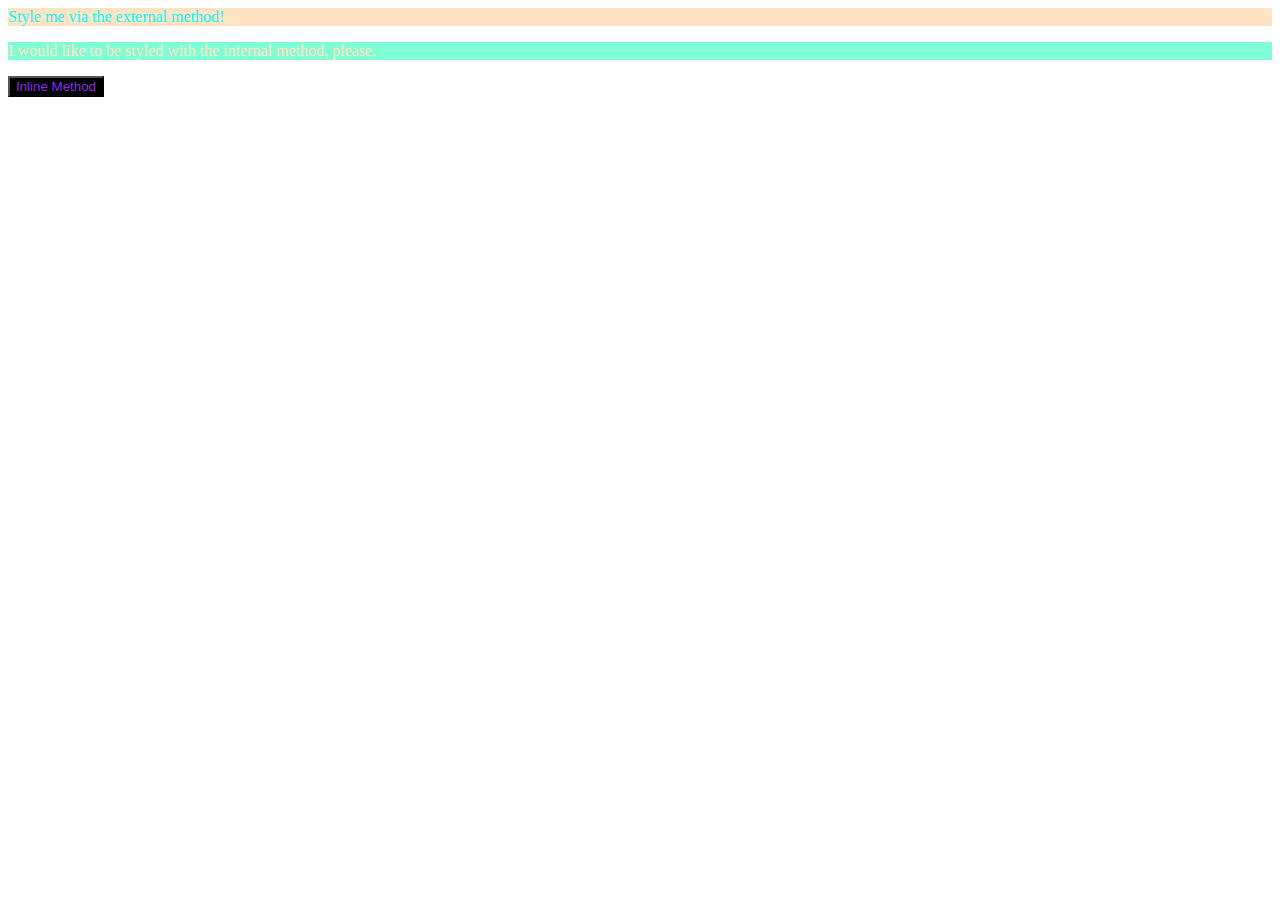
<file: foundations/intro-to-css/01-css-methods/index.html>
<!DOCTYPE html>
<html lang="en">
  <head>
    <meta charset="UTF-8">
    <meta http-equiv="X-UA-Compatible" content="IE=edge">
    <meta name="viewport" content="width=device-width, initial-scale=1.0">
    <title>Methods for Adding CSS</title>
    <link rel="stylesheet" href="style.css">
    <style>
      p {
        color: bisque;
        background-color: aquamarine;
      }
    </style>
  </head>
  <body>
    <div>Style me via the external method!</div>
    <p>I would like to be styled with the internal method, please.</p>
    <button style="color: blueviolet; background-color: black;">Inline Method</button>
  </body>
</html>
</file>
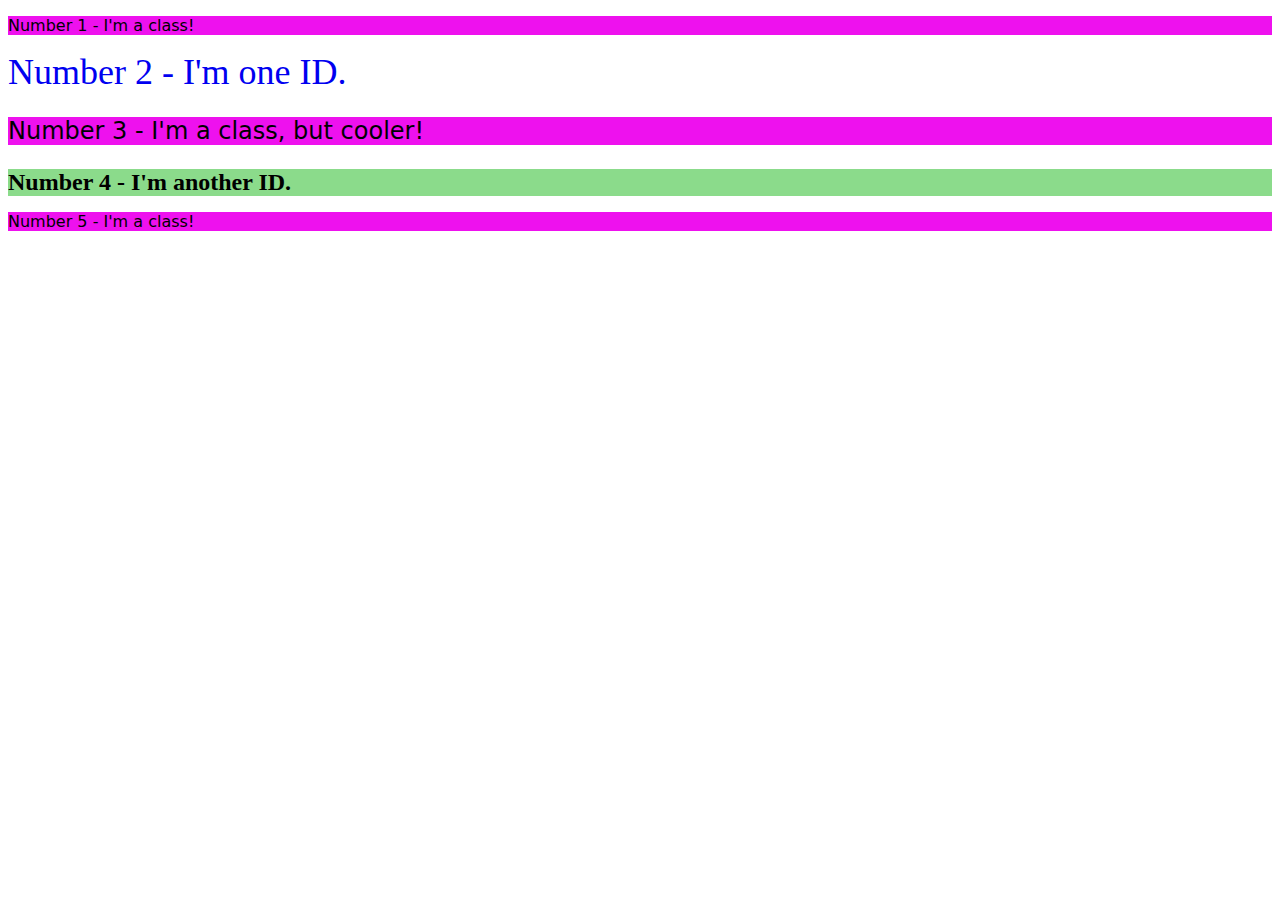
<file: foundations/intro-to-css/02-class-id-selectors/index.html>
<!DOCTYPE html>
<html lang="en">
  <head>
    <meta charset="UTF-8">
    <meta http-equiv="X-UA-Compatible" content="IE=edge">
    <meta name="viewport" content="width=device-width, initial-scale=1.0">
    <title>Class and ID Selectors</title>
    <link rel="stylesheet" href="style.css">
  </head>
  <body>
    <p class="oddnum">Number 1 - I'm a class!</p>
    <div id="num2">Number 2 - I'm one ID.</div>
    <p class="oddnum num3">Number 3 - I'm a class, but cooler!</p>
    <div id="num4" class="adjust-font-size">Number 4 - I'm another ID.</div>
    <p class="oddnum">Number 5 - I'm a class!</p>
  </body>
</html>
</file>
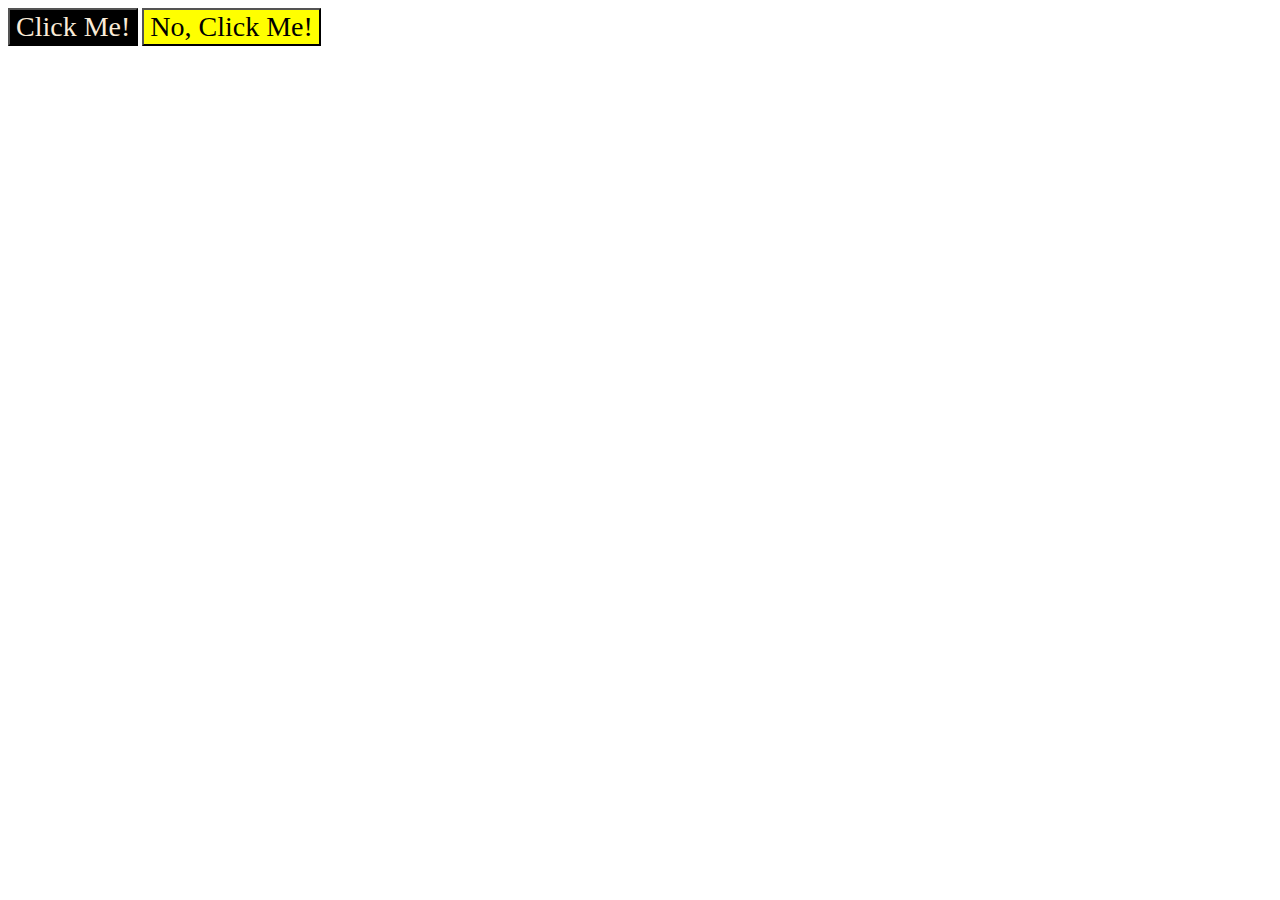
<file: foundations/intro-to-css/03-grouping-selectors/index.html>
<!DOCTYPE html>
<html lang="en">
  <head>
    <meta charset="UTF-8">
    <meta http-equiv="X-UA-Compatible" content="IE=edge">
    <meta name="viewport" content="width=device-width, initial-scale=1.0">
    <title>Grouping Selectors</title>
    <link rel="stylesheet" href="style.css">
  </head>
  <body>
    <button class="first">Click Me!</button>
    <button class="second">No, Click Me!</button>
  </body>
</html>
</file>
<file: foundations/intro-to-css/01-css-methods/style.css>
/* style.css */

div {
    color: aqua;
    background-color: bisque;
</file>
<file: foundations/intro-to-css/02-class-id-selectors/style.css>
.oddnum {
    background-color:hsl(300, 87%, 50%);
    font-family: Verdana, DejaVu Sans, sans-serif;
}
#num2 {
    color: rgba(0, 0, 240, 200);
    font-size: 36px;      
}
.num3 {
    font-size: 24px;
}
#num4 {
    background-color: #8bdb8b;
    font-size: 24px;
    font-weight: 700;
}
</file>
<file: foundations/intro-to-css/03-grouping-selectors/style.css>
.first,
.second {
    font-size: 28px;
    font-family: 'Times New Roman', Times, serif;
}

.first {
    background-color: black;
    color: antiquewhite;
}
.second {
    background-color: yellow;
}
</file>
